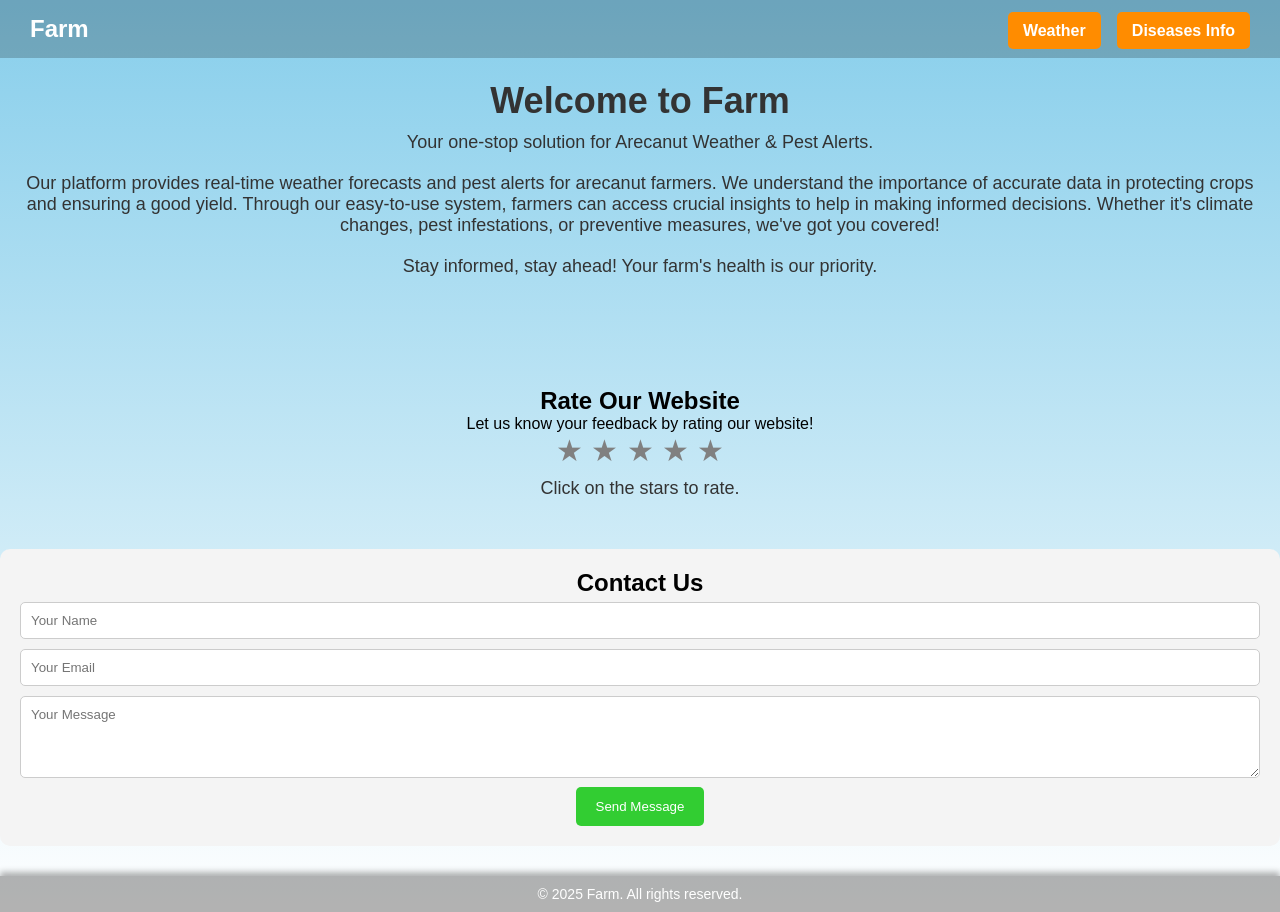
<file: index.html>
<!DOCTYPE html>
<html lang="en">
<head>
    <meta charset="UTF-8">
    <meta name="viewport" content="width=device-width, initial-scale=1.0">
    <title>Farm - Arecanut Weather & Pest Alert</title>
    <link rel="stylesheet" href="styles.css">
    <script defer src="script.js"></script>
</head>
<body>

    <!-- HEADER -->
    <header>
        <div class="logo">Farm</div>
        <div class="button-container">
            <a href="weather.html" class="menu-btn">Weather</a>
            <a href="diseases.html" class="menu-btn">Diseases Info</a>
        </div>
    </header>

    <!-- CLOUD BACKGROUND -->
    <div class="clouds">
        <div class="cloud"></div>
        <div class="cloud"></div>
        <div class="cloud"></div>
        <div class="cloud"></div>
        <div class="cloud"></div>
    </div>

    <!-- MAIN CONTENT -->
    <main>
        <h1>Welcome to Farm</h1>
        <p>Your one-stop solution for Arecanut Weather & Pest Alerts.</p>
        <p>
            Our platform provides real-time weather forecasts and pest alerts for arecanut farmers.
            We understand the importance of accurate data in protecting crops and ensuring a good yield.
            Through our easy-to-use system, farmers can access crucial insights to help in making informed decisions.
            Whether it's climate changes, pest infestations, or preventive measures, we've got you covered!
        </p>
       
        <p>
            Stay informed, stay ahead! Your farm's health is our priority.
        </p>
        
    </main>

    <!-- RATING SYSTEM -->
    <section class="rating-section">
        <h2>Rate Our Website</h2>
        <p>Let us know your feedback by rating our website!</p>
        <div class="stars">
            <span class="star" data-value="1">★</span>
            <span class="star" data-value="2">★</span>
            <span class="star" data-value="3">★</span>
            <span class="star" data-value="4">★</span>
            <span class="star" data-value="5">★</span>
        </div>
        <p id="rating-message">Click on the stars to rate.</p>
    </section>

    <!-- CONTACT US -->
    <section class="contact-section">
        <h2>Contact Us</h2>
        <form>
            <input type="text" placeholder="Your Name" required>
            <input type="email" placeholder="Your Email" required>
            <textarea placeholder="Your Message" rows="4" required></textarea>
            <button type="submit">Send Message</button>
        </form>
    </section>

    <!-- FOOTER -->
    <footer>
        <p>© 2025 Farm. All rights reserved.</p>
    </footer>

</body>
</html>
</file>
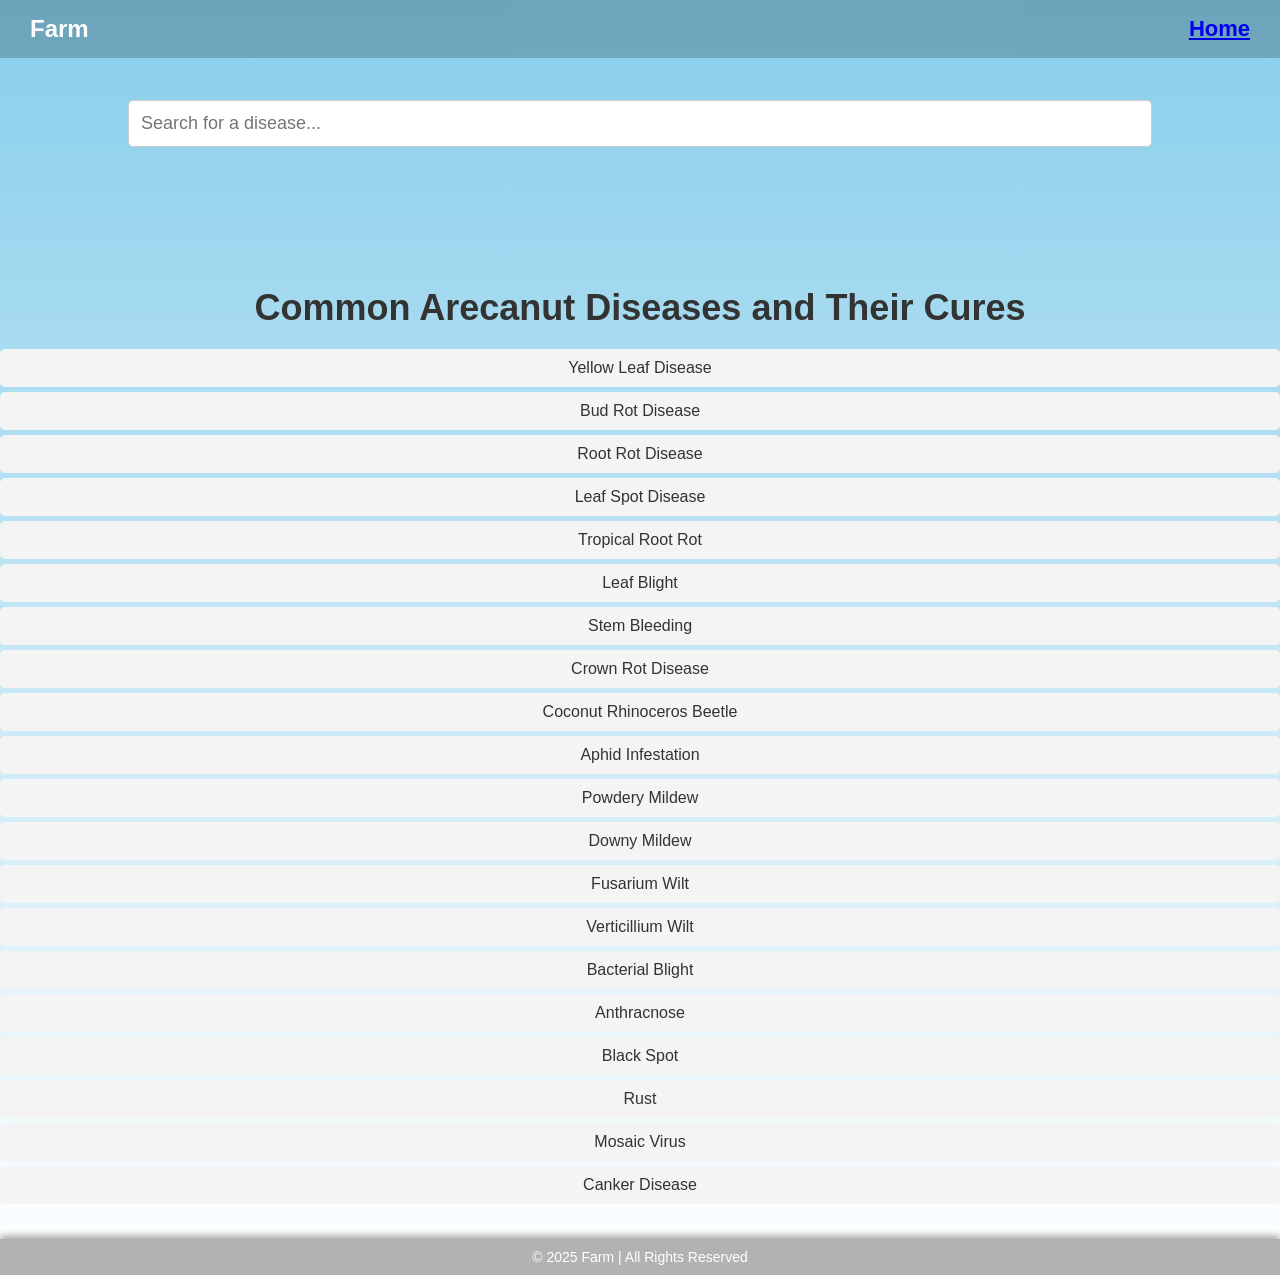
<file: diseases.html>
<!DOCTYPE html>
<html lang="en">

<head>
    <meta charset="UTF-8">
    <meta name="viewport" content="width=device-width, initial-scale=1.0">
    <title>Arecanut Disease Information</title>
    <link rel="stylesheet" href="diseases.css">
</head>

<body>
    <header>
        <div class="logo">Farm</div>
        <div class="button-container">
            <a href="index.html" class="btn-home">Home</a>
        </div>
    </header>

    <div class="search-container">
        <input type="text" id="search-bar" placeholder="Search for a disease..." onkeyup="filterDiseases()">
    </div>

    <main>
        <h1>Common Arecanut Diseases and Their Cures</h1>
        <ul id="disease-list">
            <!-- Diseases will be listed here dynamically -->
        </ul>

        <!-- Disease Information Modal -->
               <!-- Disease Information Modal -->
               <div id="disease-info-modal" class="modal">
                <div class="modal-content">
                    <span class="close-btn">&times;</span>
                    <h2 id="disease-name"></h2>
                    <p id="disease-description"></p>
                    <h3>Cure:</h3>
                    <p id="disease-cure"></p>
                    <button id="back-btn" class="back-btn">Back to Disease List</button>
                </div>
               </div>
    </main>

    <footer>
        <p>&copy; 2025 Farm | All Rights Reserved</p>
    </footer>

    <script src="diseases.js"></script>
</body>

</html>
</file>
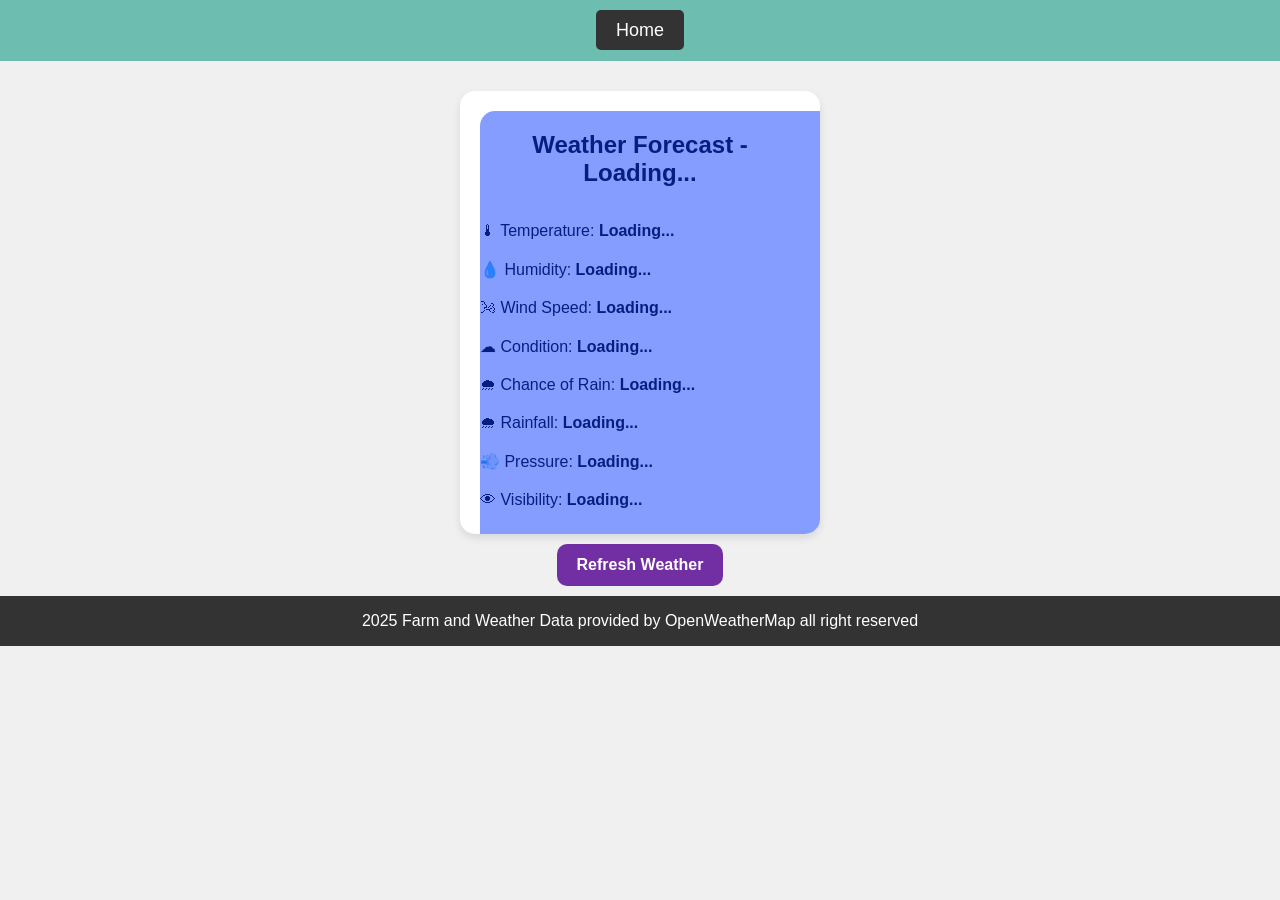
<file: weather.html>
<!DOCTYPE html>
<html lang="en">
<head>
    <meta charset="UTF-8">
    <meta name="viewport" content="width=device-width, initial-scale=1.0">
    <title>Weather Forecast</title>
    <style>
        /* General styling */
        body {
            font-family: Arial, sans-serif;
            margin: 0;
            padding: 0;
            background-color: #f0f0f0;
            overflow-x: hidden;
            height: 100%;
            display: flex;
            flex-direction: column;
            justify-content: space-between;
            align-items: center;
        }

        header {
            background-color: rgb(109, 189, 176);
            color: white;
            padding: 20px;
            text-align: center;
            width: 100%;
        }

        header a {
            text-decoration: none;
            color: white;
            font-size: 18px;
            background-color: #333;
            padding: 10px 20px;
            border-radius: 5px;
        }
        .logo {
            font-size: 24px;
            font-weight: bold;
        }

        header a:hover {
            background-color: #555;
        }

        footer {
            background-color: #333;
            color: white;
            text-align: center;
            padding: 0.2px;
            width: 100%;
        }

        /* Card styles */
        .card {
            position: relative;
            width: 320px;
            padding: 20px;
            border-radius: 15px;
            background: #ffffff;
            box-shadow: 0 4px 8px rgba(0, 0, 0, 0.1);
            margin-top: 30px;
            display: flex;
            flex-direction: column;
            gap: 10px;
            text-align: left;
            overflow: hidden;
            transition: all 0.48s cubic-bezier(0.23, 1, 0.32, 1);
        }

        .heading {
            font-weight: 700;
            font-size: 24px;
            text-align: center;
        }

        .weather-info {
            font-size: 16px;
            margin: 5px 0;
        }

        .weather-info span {
            font-weight: bold;
        }
        
        /* Card animation */
        .card::before {
            content: "";
            position: absolute;
            height: 160%;
            width: 160%;
            border-radius: inherit;
            background: rgba(10, 60, 255, 0.5);
            transform-origin: center;
            animation: moving 4.8s linear infinite paused;
            transition: all 0.88s cubic-bezier(0.23, 1, 0.32, 1);
        }

        .card:hover::before {
            animation-play-state: running;
            z-index: -1;
            width: 20%;
        }

        .card:hover {
            box-shadow: 0rem 6px 13px rgba(10, 60, 255, 0.1),
                        0rem 24px 24px rgba(10, 60, 255, 0.09),
                        0rem 55px 33px rgba(10, 60, 255, 0.05),
                        0rem 97px 39px rgba(10, 60, 255, 0.01), 
                        0rem 152px 43px rgba(10, 60, 255, 0);
            scale: 1.05;
            color: #000000;
        }

        @keyframes moving {
            0% {
                transform: rotate(0);
            }
            100% {
                transform: rotate(360deg);
            }
        }

        /* Button styles */
        button {
            padding: 12px 20px;
            border: unset;
            border-radius: 10px;
            color: #ffffff;
            background: rgb(113, 47, 163);
            font-weight: 700;
            font-size: 16px;
            margin-top: 10px;
            margin-bottom: 10px;
            width: auto;
            transition: all 250ms;
        }

        button:hover {
            background-color:rgb(81, 105, 82);
        }
    </style>
</head>
<body>

<!-- Header -->
<header>
    <a href="index.html" class="btn-home">Home</a>
</header>

<!-- Weather Card -->
<div class="card">
    <h2 class="heading" id="city-heading">Weather Forecast - Loading...</h2>
    <p class="weather-info">🌡 Temperature: <span id="temperature">Loading...</span></p>
    <p class="weather-info">💧 Humidity: <span id="humidity">Loading...</span></p>
    <p class="weather-info">🌬 Wind Speed: <span id="windSpeed">Loading...</span></p>
    <p class="weather-info">☁ Condition: <span id="weatherCondition">Loading...</span></p>
    <p class="weather-info">🌧 Chance of Rain: <span id="rainChance">Loading...</span></p>
    <p class="weather-info">🌧 Rainfall: <span id="rainAmount">Loading...</span></p>
    <p class="weather-info">💨 Pressure: <span id="pressure">Loading...</span></p>
    <p class="weather-info">👁 Visibility: <span id="visibility">Loading...</span></p>

</div>

<!-- Refresh Button -->
<button onclick="loadWeatherData();">Refresh Weather</button>

<!-- Footer -->
<footer>
    <p>2025 Farm and Weather Data provided by OpenWeatherMap all right reserved</p>
</footer>

<script>
    const apiKey = '058842609290a9c67ada17799607dfc9';
    const city = 'Sirsi'; // Change the city as needed
    const apiUrl = `https://api.openweathermap.org/data/2.5/weather?q=${city}&units=metric&appid=${apiKey}`;

    function loadWeatherData() {
        fetch(apiUrl)
            .then(response => response.json())
            .then(data => {
                if (data.cod === 200) {
                    const temperature = data.main.temp;
                    const humidity = data.main.humidity;
                    const windSpeed = data.wind.speed;
                    const weatherCondition = data.weather[0].description;
                    const pressure = data.main.pressure;
                    const visibility = data.visibility || "N/A";
                    const sunriseTimestamp = data.sys.sunrise;
                    const sunsetTimestamp = data.sys.sunset;

                    const rainAmount = data.rain ? data.rain['1h'] : 0;
                    const rainChance = rainAmount > 0 ? Math.floor(Math.random() * 51) + 50 : Math.floor(Math.random() * 21);

                    // Convert sunrise and sunset from UTC to IST (UTC+5:30)
                    const convertToIST = (timestamp) => {
                        const date = new Date(timestamp * 1000);
                        const options = { hour: '2-digit', minute: '2-digit', second: '2-digit' };
                        return date.toLocaleTimeString('en-IN', options);
                    };

                    const sunrise = convertToIST(sunriseTimestamp + 5.5 * 60 * 60);
                    const sunset = convertToIST(sunsetTimestamp + 5.5 * 60 * 60);

                    document.getElementById('city-heading').textContent = `Weather Forecast - ${data.name}, ${data.sys.country}`;
                    document.getElementById('temperature').textContent = `${temperature}°C`;
                    document.getElementById('humidity').textContent = `${humidity}%`;
                    document.getElementById('windSpeed').textContent = `${windSpeed} m/s`;
                    document.getElementById('weatherCondition').textContent = weatherCondition.charAt(0).toUpperCase() + weatherCondition.slice(1);
                    document.getElementById('rainChance').textContent = `${rainChance}%`;
                    document.getElementById('rainAmount').textContent = `${rainAmount} mm`;
                    document.getElementById('pressure').textContent = `${pressure} hPa`;
                    document.getElementById('visibility').textContent = visibility;
                    
                } else {
                    alert('Weather data not available.');
                }
            })
            .catch(error => {
                console.error('Error fetching data:', error);
                alert('Failed to fetch weather data.');
            });
    }

    // Initial load
    loadWeatherData();
</script>

</body>
</html>
</file>
<file: styles.css>
/* General Reset */
* {
    margin: 0;
    padding: 0;
    box-sizing: border-box;
    font-family: Arial, sans-serif;
}

/* Body */
body {
    background: linear-gradient(to bottom, #87CEEB, #ffffff);
    display: flex;
    flex-direction: column;
    justify-content: space-between;
    text-align: center;
    height: 100%;
    overflow-y: auto;
}

/* HEADER */
header {
    display: flex;
    justify-content: space-between; /* Aligns logo to the left and buttons to the right */
    align-items: center; /* Vertically centers the content */
    padding: 15px 30px;
    background: rgba(0, 0, 0, 0.2);
    color: white;
    font-size: 22px;
    font-weight: bold;
    position: fixed;
    top: 0;
    left: 0;
    width: 100%;
    z-index: 10;
    transition: top 0.3s ease-in-out;
}

/* Hide header initially */
header.hidden {
    top: -80px; /* Hides header off-screen when scrolling down */
}

.logo {
    font-size: 24px;
    font-weight: bold;
    margin-right: auto; /* Pushes the logo to the left */
}

.menu-btn {
    background: #ff8c00;
    color: white;
    border: none;
    padding: 10px 15px;
    font-size: 16px;
    cursor: pointer;
    border-radius: 5px;
    transition: 0.3s;
    margin-left: 10px; /* Adds space between the buttons */
    text-decoration: none; /* Removes underline from links */
}

.menu-btn:hover {
    background: #ff4500;
}
/* MAIN CONTENT */
main {
    text-align: center;
    color: #333;
    padding: 80px 20px 60px 20px; /* Added padding to avoid overlap with header and footer */
}

main h1 {
    font-size: 36px;
    margin-bottom: 10px;
}

main p {
    font-size: 18px;
    margin-bottom: 20px;
}

.explore-btn {
    background: #32CD32;
    color: white;
    border: none;
    padding: 12px 20px;
    font-size: 18px;
    cursor: pointer;
    border-radius: 5px;
    transition: 0.3s;
}

.explore-btn:hover {
    background: #228B22;
}

/* RATING SECTION */
.rating-section {
    margin: 30px 0;
}

.stars {
    font-size: 30px;
    cursor: pointer;
}

.star {
    color: gray;
    transition: color 0.3s;
}

.star:hover,
.star.selected {
    color: gold;
}

#rating-message {
    font-size: 18px;
    margin-top: 10px;
    color: #333;
    display: block;
}

/* CONTACT US */
.contact-section {
    padding: 20px;
    background: #f4f4f4;
    margin-top: 20px;
    border-radius: 10px;
}

.contact-section input,
.contact-section textarea {
    width: 100%;
    padding: 10px;
    margin: 5px 0;
    border: 1px solid #ccc;
    border-radius: 5px;
}

.contact-section button {
    background: #32CD32;
    color: white;
    border: none;
    padding: 12px 20px;
    cursor: pointer;
    border-radius: 5px;
}

.contact-section button:hover {
    background: #228B22;
}

/* FOOTER */
footer {
    background: rgba(0, 0, 0, 0.3);
    color: white;
    padding: 10px;
    text-align: center;
    font-size: 14px;
    width: 100%;
    position: relative;
    margin-top: 30px;
    box-shadow: 0px -4px 6px rgba(0, 0, 0, 0.3);
    transition: bottom 0.3s ease-in-out;
}

/* RESPONSIVE STYLES */
@media (max-width: 768px) {
    .logo {
        font-size: 20px;
    }

    header {
        padding: 10px;
        font-size: 18px;
    }

    main h1 {
        font-size: 30px;
    }

    main p {
        font-size: 16px;
    }

    .explore-btn {
        font-size: 16px;
        padding: 10px 15px;
    }

    .contact-section input,
    .contact-section textarea {
        width: 100%;
    }

    .rating-section .stars {
        font-size: 24px;
    }
}
</file>
<file: diseases.css>
/* General Reset */
* {
    margin: 0;
    padding: 0;
    box-sizing: border-box;
    font-family: Arial, sans-serif;
}

/* Body */
body {
    background: linear-gradient(to bottom, #87CEEB, #ffffff);
    min-height: 100vh;
    display: flex;
    flex-direction: column;
    justify-content: flex-start;
    text-align: center;
    overflow-y: auto; /* Allow vertical scrolling */
}

/* HEADER */
header {
    display: flex;
    justify-content: space-between; /* Aligns logo to the left and buttons to the right */
    align-items: center; /* Vertically centers the content */
    padding: 15px 30px;
    background: rgba(0, 0, 0, 0.2);
    color: white;
    font-size: 22px;
    font-weight: bold;
    position: fixed;
    top: 0;
    left: 0;
    width: 100%;
    z-index: 10;
    transition: top 0.3s ease-in-out;
}

/* Hide header initially */
header.hidden {
    top: -80px; /* Hides header off-screen when scrolling down */
}

.logo {
    font-size: 24px;
    font-weight: bold;
    margin-right: auto; /* Pushes the logo to the left */
}

.menu-btn {
    background: #ff8c00;
    color: white;
    border: none;
    padding: 10px 15px;
    font-size: 16px;
    cursor: pointer;
    border-radius: 5px;
    transition: 0.3s;
    margin-left: 10px; /* Adds space between the buttons */
    text-decoration: none; /* Removes underline from links */
}

.menu-btn:hover {
    background: #ff4500;
}

/* SEARCH CONTAINER */
.search-container {
    margin-top: 100px;
    margin-bottom: 20px;
}

#search-bar {
    width: 80%;
    padding: 12px;
    font-size: 18px;
    border-radius: 5px;
    border: 1px solid #ccc;
}

/* MAIN CONTENT */
main {
    margin-top: 20px;
    padding-top: 100px; /* Prevent content from being hidden behind fixed header */
    color: #333;
    min-height: 100vh; /* Ensure the content takes the full viewport height */
}

main h1 {
    font-size: 36px;
    margin-bottom: 20px;
}

ul#disease-list {
    list-style-type: none;
    padding: 0;
}

ul#disease-list li {
    background: #f4f4f4;
    padding: 10px;
    margin: 5px 0;
    border-radius: 5px;
    cursor: pointer;
    transition: background 0.3s;
}

ul#disease-list li:hover {
    background: #ddd;
}

/* Disease Info Modal */
.modal {
    display: none;
    position: fixed;
    top: 0;
    left: 0;
    width: 100%;
    height: 100%;
    background-color: rgba(0, 0, 0, 0.7);
    justify-content: center;
    align-items: center;
    z-index: 1000;
}

.modal-content {
    background: white;
    padding: 20px;
    border-radius: 5px;
    width: 60%;
}

.close-btn {
    position: absolute;
    top: 10px;
    right: 20px;
    font-size: 30px;
    cursor: pointer;
}

.back-btn {
    background: #ff8c00;
    color: white;
    border: none;
    padding: 10px 20px;
    font-size: 16px;
    cursor: pointer;
    border-radius: 5px;
    margin-top: 20px;
}

.back-btn:hover {
    background: #ff4500;
}


/* FOOTER */
footer {
    background: rgba(0, 0, 0, 0.3);
    color: white;
    padding: 10px;
    text-align: center;
    font-size: 14px;
    width: 100%;
    position: relative;
    margin-top: 30px;
    box-shadow: 0px -4px 6px rgba(0, 0, 0, 0.3);
    transition: bottom 0.3s ease-in-out;
}
</file>
